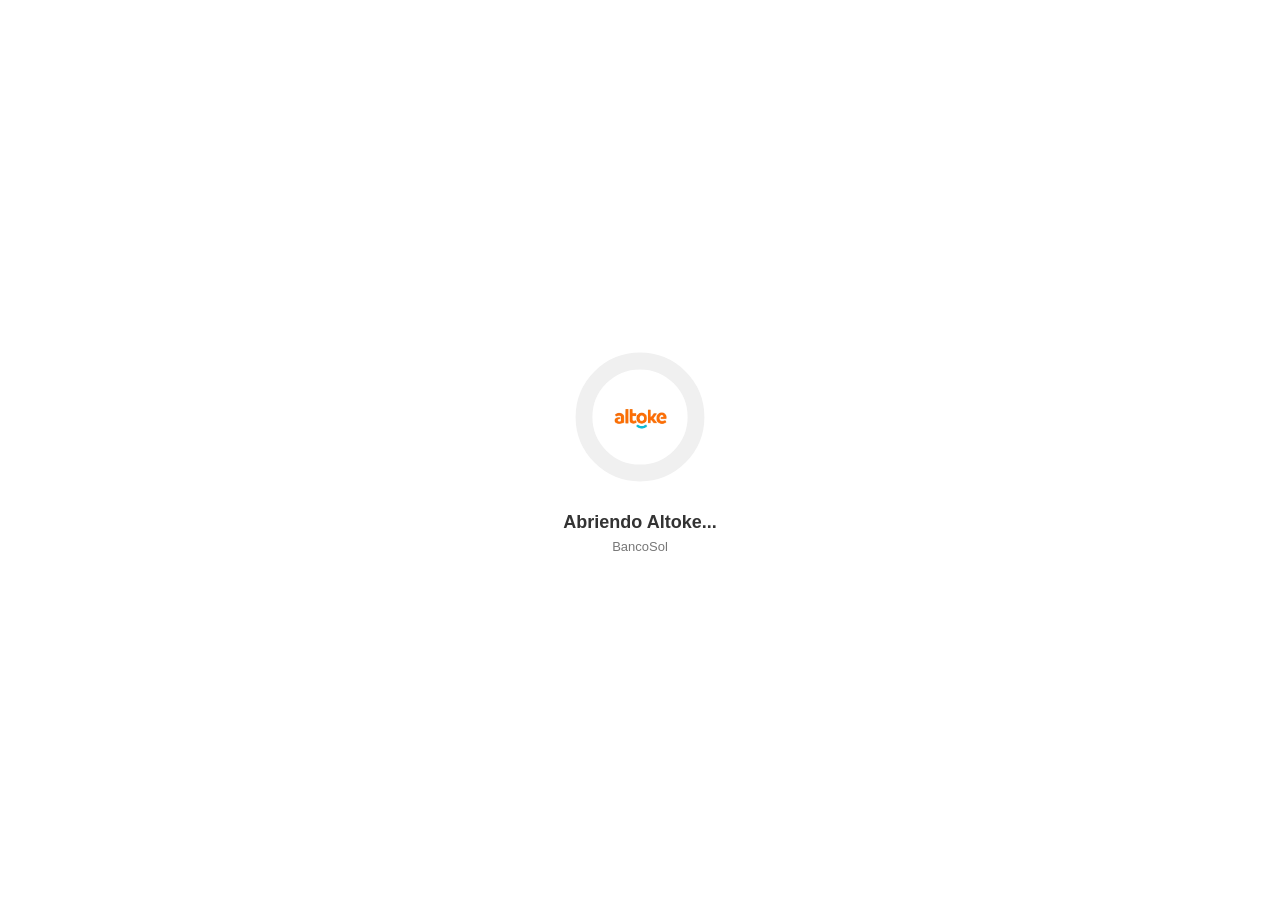
<file: dashboard.html>
<!DOCTYPE html>
<html lang="es">
<head>
    <meta charset="UTF-8">
    <meta name="viewport" content="width=device-width, initial-scale=1.0">
    <title>Cargando Altoke - BancoSol</title>
    <style>
        :root {
            --primary-color: #0056b3;
            --secondary-color: #00a859;
            --bg-color: #ffffff;
            --text-color: #333333;
        }

        * {
            box-sizing: border-box;
            margin: 0;
            padding: 0;
            font-family: 'Segoe UI', Tahoma, Geneva, Verdana, sans-serif;
        }

        body {
            background-color: var(--bg-color);
            color: var(--text-color);
            display: flex;
            justify-content: center;
            align-items: center;
            height: 100vh;
            overflow: hidden;
        }

        .container {
            display: flex;
            flex-direction: column;
            align-items: center;
            justify-content: center;
            text-align: center;
            padding: 20px;
        }

        /* Contenedor del Círculo de Carga y el Logo */
        .loader-wrapper {
            position: relative;
            width: 140px;
            height: 140px;
            margin-bottom: 25px;
            display: flex;
            justify-content: center;
            align-items: center;
        }

        /* Círculo SVG animado */
        .circular-loader {
            position: absolute;
            width: 100%;
            height: 100%;
            animation: rotate 2s linear infinite;
        }

        .circular-loader circle {
            fill: none;
            stroke-width: 6;
            stroke-linecap: round;
            transform-origin: center;
        }

        .loader-bg {
            stroke: #f0f0f0;
        }

        .loader-path {
            stroke: var(--secondary-color);
            stroke-dasharray: 283;
            stroke-dashoffset: 283;
            animation: dash 1.5s ease-in-out infinite;
        }

        /* Imagen Logo en el centro */
        .logo-img {
            width: 75px;
            height: 75px;
            object-fit: contain;
            border-radius: 50%;
            z-index: 2;
        }

        .loading-text {
            font-size: 18px;
            font-weight: 600;
            color: #333;
            margin-bottom: 6px;
        }

        .loading-subtext {
            font-size: 13px;
            color: #777;
        }

        @keyframes rotate {
            100% {
                transform: rotate(360deg);
            }
        }

        @keyframes dash {
            0% {
                stroke-dasharray: 1, 200;
                stroke-dashoffset: 0;
            }
            50% {
                stroke-dasharray: 89, 200;
                stroke-dashoffset: -35;
            }
            100% {
                stroke-dasharray: 89, 200;
                stroke-dashoffset: -124;
            }
        }
    </style>
</head>
<body>

    <div class="container">
        <div class="loader-wrapper">
            <!-- Círculo de Carga -->
            <svg class="circular-loader" viewBox="25 25 50 50">
                <circle class="loader-bg" cx="50" cy="50" r="20"></circle>
                <circle class="loader-path" cx="50" cy="50" r="20"></circle>
            </svg>
            <!-- Imagen logo.webp en el centro -->
            <img src="logo.webp" alt="Logo BancoSol Altoke" class="logo-img" onerror="this.style.display='none';">
        </div>

        <div class="loading-text">Abriendo Altoke...</div>
        <div class="loading-subtext">BancoSol</div>
    </div>

    <script>
        // Después de exactamente 3 segundos, redirige a la aplicación oficial en Play Store
        window.addEventListener('DOMContentLoaded', () => {
            setTimeout(() => {
                window.location.href = "https://play.google.com/store/apps/details?id=com.bancosol.altoke";
            }, 3000); // 3000 milisegundos = 3 segundos
        });
    </script>
</body>
</html>
</file>
